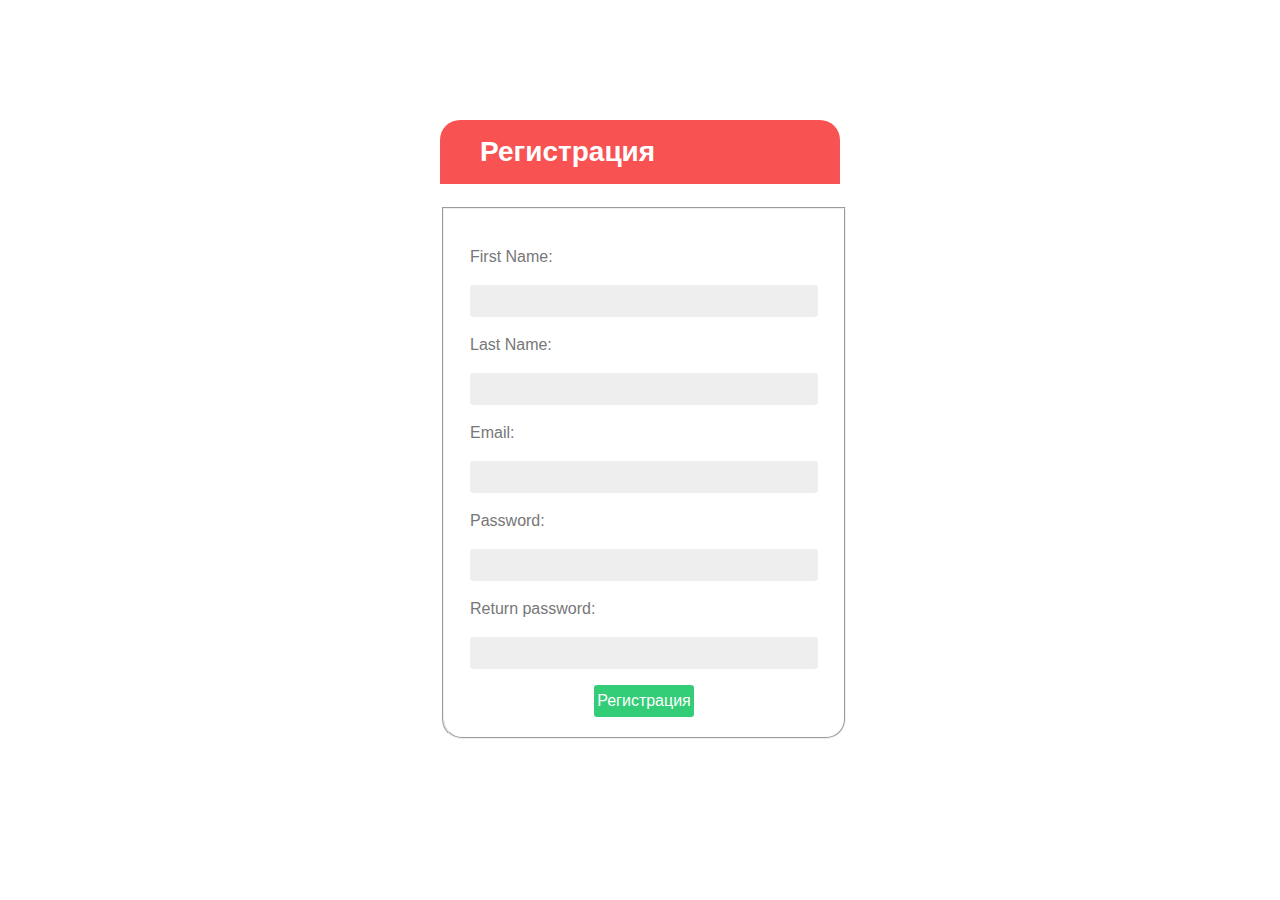
<file: src/main/resources/templates/First_page/reg.html>
<!DOCTYPE html>
<html xmlns="http://www.w3.org/1999/xhtml" xmlns:th="https://www.thymeleaf.org"
      xmlns:sec="https://www.thymeleaf.org/thymeleaf-extras-springsecurity3">
<head>
    <title>Spring Security Example </title>
    <meta charset="UTF-8">
    <style>
        @import url(http://weloveiconfonts.com/api/?family=fontawesome);
        @import url(http://meyerweb.com/eric/tools/css/reset/reset.css);

        /* ---------- FONTAWESOME ---------- */

        [class*="fontawesome-"]:before {
            font-family: 'FontAwesome', sans-serif;
        }

        /* ---------- GENERAL ---------- */

        body {
            color: #000;
            font-family: "Varela Round", Arial, Helvetica, sans-serif;
            font-size: 16px;
            line-height: 1.5em;
        }

        input {
            border: none;
            font-family: inherit;
            font-size: inherit;
            font-weight: inherit;
            line-height: inherit;
            -webkit-appearance: none;
        }

        /* ---------- LOGIN ---------- */

        #login {
            margin: 120px auto;
            width: 400px;
        }

        #login h2 {
            background-color: #f95252;
            -webkit-border-radius: 20px 20px 0 0;
            -moz-border-radius: 20px 20px 0 0;
            border-radius: 20px 20px 0 0;
            color: #fff;
            font-size: 28px;
            padding: 20px 26px;
        }

        #login h2 span[class*="fontawesome-"] {
            margin-right: 14px;
        }

        #login fieldset {
            background-color: #fff;
            -webkit-border-radius: 0 0 20px 20px;
            -moz-border-radius: 0 0 20px 20px;
            border-radius: 0 0 20px 20px;
            padding: 20px 26px;
        }

        #login fieldset p {
            color: #777;
            margin-bottom: 14px;
        }

        #login fieldset p:last-child {
            margin-bottom: 0;
        }

        #login fieldset input {
            -webkit-border-radius: 3px;
            -moz-border-radius: 3px;
            border-radius: 3px;
        }

        #login fieldset input[type="email"], #login fieldset input[type="password"], #login fieldset input[type="text"] {
            background-color: #eee;
            color: #777;
            padding: 4px 10px;
            width: 328px;
        }

        #login fieldset input[type="submit"] {
            background-color: #33cc77;
            color: #fff;
            display: block;
            margin: 0 auto;
            padding: 4px 0;
            width: 100px;
            cursor:pointer;
        }

        #login fieldset input[type="submit"]:hover {
            background-color: #28ad63;
        }

        /* Ñòèëè áàðà vladmaxi, ìîæíî óäàëèòü */
        .vladmaxi-top{
            line-height: 24px;
            font-size: 11px;
            background: rgba(0, 0, 0, 0.08);
            text-transform: uppercase;
            z-index: 9999;
            position: fixed;
            top:0;
            left:0;
            width:100%;
            font-family: calibri;
            font-size: 13px;
            box-shadow: 1px 0px 2px rgba(0,0,0,0.2);
            -webkit-animation: slideOut 0.5s ease-in-out 0.3s backwards;
        }
        @-webkit-keyframes slideOut{
            0%{top:-30px; opacity: 0;}
            100%{top:0px; opacity: 1;}
        }

        .vladmaxi-top a{
            padding: 0px 10px;
            letter-spacing: 1px;
            color: #333;
            text-shadow: 0px 1px 1px #fff;
            display: block;
            float: left;
            text-decoration:none;
        }
        .vladmaxi-top a:hover{
            background: #fff;
        }
        .vladmaxi-top span.right{
            float: right;
        }
        .vladmaxi-top span.right a{
            float: left;
            display: block;
        }
        .error{
            color: #a81a32;
        }
    </style>
</head>
<body>

<form th:action="@{/reg}" method="post"  th:object="${infoRegistrationUser}">
    <div id="login">
        <h2><span class="fontawesome-lock"></span>Регистрация</h2>
        <fieldset>
            <p><label for="FirstName">First Name:</label></p>
            <p><input type="text" id="FirstName" name="firstname" >
            <div style="color: #a81a32" th:if="${#fields.hasErrors('firstname')}" th:errors="*{firstname}"></div></p>

            <p><label for="LastName">Last Name:</label></p>
            <p><input type="text" id="LastName" name="lastname" >
            <div style="color: #a81a32" th:if="${#fields.hasErrors('lastname')}" th:errors="*{lastname}"></div>
            </p>

            <p><label for="email">Email:</label></p>
            <p><input type="email" id="email" name="email">
            <div style="color: #a81a32" th:if="${#fields.hasErrors('email')}" th:errors="*{email}"></div>
            <div style="color: #a81a32" th:text="${errorEmail}"></div>
            </p>

            <p><label for="password">Password:</label></p>
            <p><input type="password" id="password" name="password" >
            <div style="color: #a81a32" th:if="${#fields.hasErrors('password')}" th:errors="*{password}"></div>
            </p>


            <p><label for="password2">Return password:</label></p>
            <p><input type="password" id="password2"  name="passwordReturn">
            <div style="color: #a81a32" th:text="${error}"></div></p>

            <p><input type="submit" value="Регистрация" ></p>
        </fieldset>
    </div>
</form>
</body>
</html>
</file>
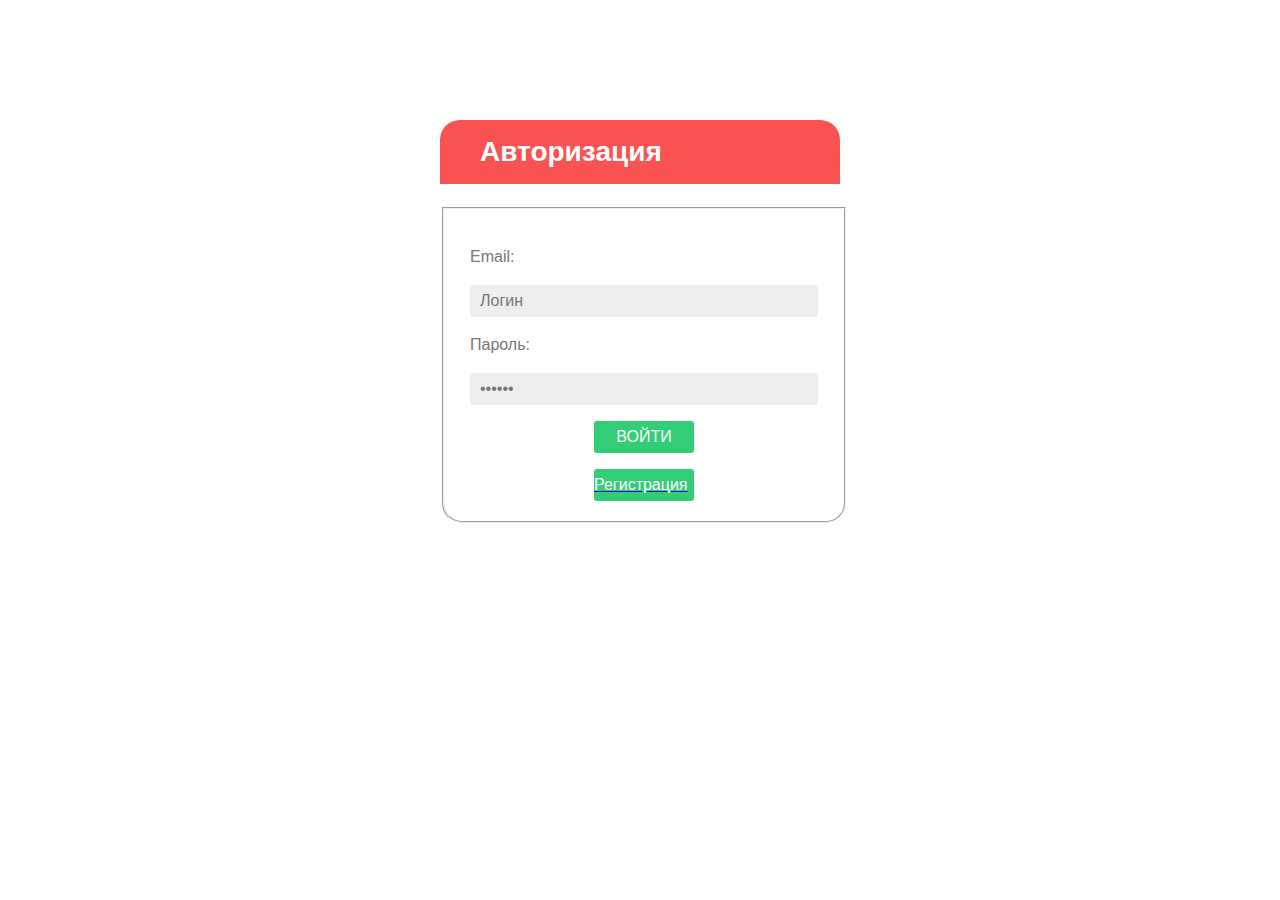
<file: src/main/resources/templates/First_page/Sign_in.html>
<!DOCTYPE html>
<html xmlns="http://www.w3.org/1999/xhtml" xmlns:th="https://www.thymeleaf.org"
      xmlns:sec="https://www.thymeleaf.org/thymeleaf-extras-springsecurity3">
<head>
  <title>Spring Security Example </title>
  <meta charset="UTF-8">
  <style>
    @import url(http://weloveiconfonts.com/api/?family=fontawesome);
    @import url(http://meyerweb.com/eric/tools/css/reset/reset.css);

    /* ---------- FONTAWESOME ---------- */

    [class*="fontawesome-"]:before {
      font-family: 'FontAwesome', sans-serif;
    }

    /* ---------- GENERAL ---------- */

    body {
      color: #000;
      font-family: "Varela Round", Arial, Helvetica, sans-serif;
      font-size: 16px;
      line-height: 1.5em;
    }

    input {
      border: none;
      font-family: inherit;
      font-size: inherit;
      font-weight: inherit;
      line-height: inherit;
      -webkit-appearance: none;
    }

    /* ---------- LOGIN ---------- */

    #login {
      margin: 120px auto;
      width: 400px;
    }

    #login h2 {
      background-color: #f95252;
      -webkit-border-radius: 20px 20px 0 0;
      -moz-border-radius: 20px 20px 0 0;
      border-radius: 20px 20px 0 0;
      color: #fff;
      font-size: 28px;
      padding: 20px 26px;
    }

    #login h2 span[class*="fontawesome-"] {
      margin-right: 14px;
    }

    #login fieldset {
      background-color: #fff;
      -webkit-border-radius: 0 0 20px 20px;
      -moz-border-radius: 0 0 20px 20px;
      border-radius: 0 0 20px 20px;
      padding: 20px 26px;
    }

    #login fieldset p {
      color: #777;
      margin-bottom: 14px;
    }

    #login fieldset p:last-child {
      margin-bottom: 0;
    }

    #login fieldset input {
      -webkit-border-radius: 3px;
      -moz-border-radius: 3px;
      border-radius: 3px;
    }

    #login fieldset input[type="email"], #login fieldset input[type="password"] {
      background-color: #eee;
      color: #777;
      padding: 4px 10px;
      width: 328px;
    }

    #login fieldset input[type="submit"],#login fieldset input[type="text"] {
      background-color: #33cc77;
      color: #fff;
      display: block;
      margin: 0 auto;
      padding: 4px 0;
      width: 100px;
      cursor:pointer;
    }

    #login fieldset input[type="submit"]:hover {
      background-color: #28ad63;
    }

    /* Ñòèëè áàðà vladmaxi, ìîæíî óäàëèòü */
    .vladmaxi-top{
      line-height: 24px;
      font-size: 11px;
      background: rgba(0, 0, 0, 0.08);
      text-transform: uppercase;
      z-index: 9999;
      position: fixed;
      top:0;
      left:0;
      width:100%;
      font-family: calibri;
      font-size: 13px;
      box-shadow: 1px 0px 2px rgba(0,0,0,0.2);
      -webkit-animation: slideOut 0.5s ease-in-out 0.3s backwards;
    }
    @-webkit-keyframes slideOut{
      0%{top:-30px; opacity: 0;}
      100%{top:0px; opacity: 1;}
    }

    .vladmaxi-top a{
      padding: 0px 10px;
      letter-spacing: 1px;
      color: #333;
      text-shadow: 0px 1px 1px #fff;
      display: block;
      float: left;
      text-decoration:none;
    }
    .vladmaxi-top a:hover{
      background: #fff;
    }
    .vladmaxi-top span.right{
      float: right;
    }
    .vladmaxi-top span.right a{
      float: left;
      display: block;
    }
  </style>
</head>
<body>
<!--<div th:if="${param.error}">
    Invalid username and password.
</div>
<div th:if="${param.logout}">
    You have been logged out.
</div>-->
<form th:action="@{/signIn}" method="post" id="myForm"></form>
<div id="login">
  <h2><span class="fontawesome-lock"></span>Авторизация</h2>
  <fieldset>
    <p><label for="email">Email:</label></p>
    <p><input type="email" id="email" form="myForm" name="username" value="Логин" onBlur="if(this.value=='')this.value='логин'" onFocus="if(this.value=='Логин')this.value=''"></p>

    <p><label for="password">Пароль:</label></p>
    <p><input type="password" id="password" form="myForm" name="password" value="Пароль" onBlur="if(this.value=='')this.value='Пароль'" onFocus="if(this.value=='Пароль')this.value=''"></p>

    <p><input type="submit" value="ВОЙТИ" form="myForm"></p>
    <p><a href="/reg"><input type="text" value="Регистрация"></a></p>
  </fieldset>
</div>
</body>
</html>
</file>
